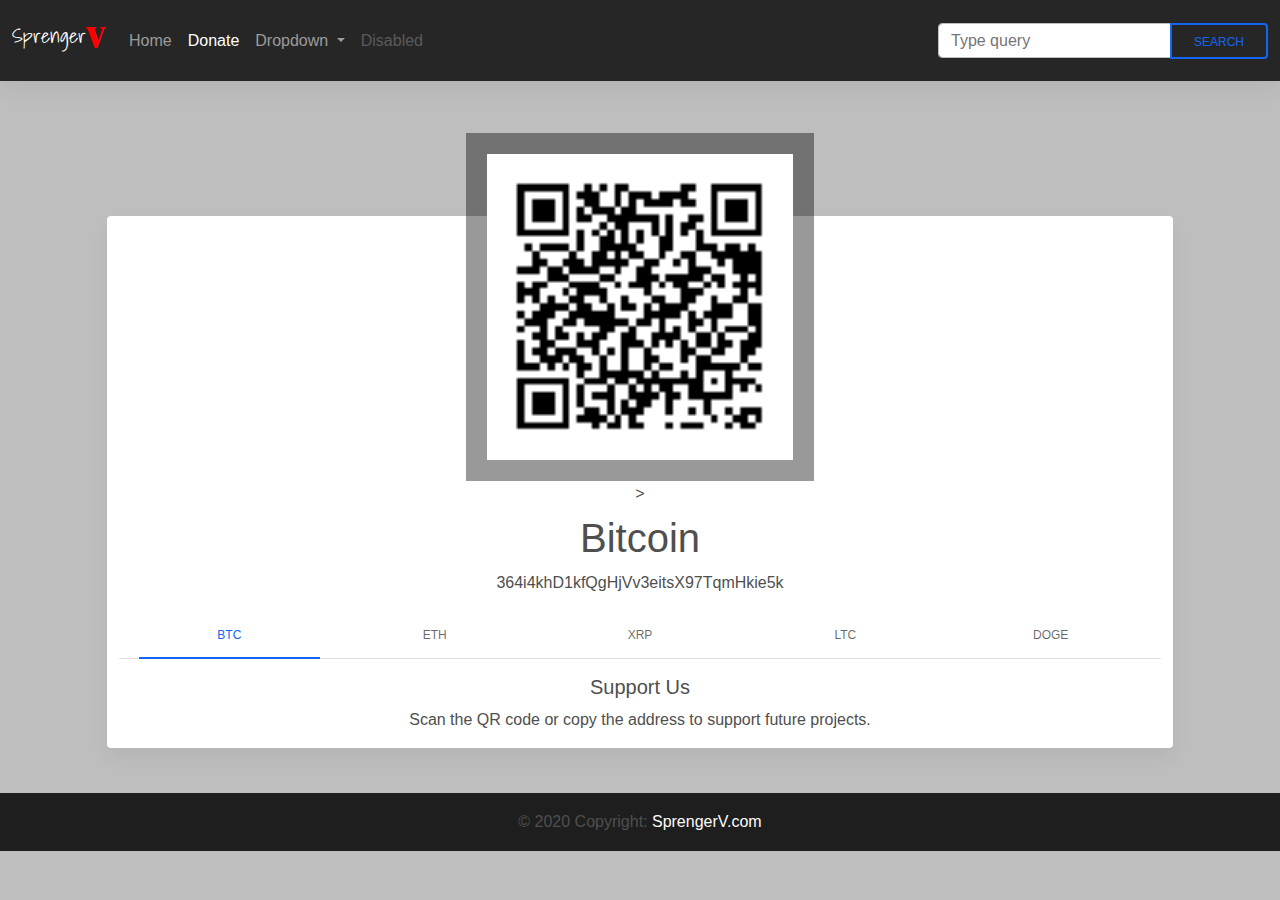
<file: donate.html>
<!DOCTYPE html>
<html lang="en">
  <head>
    <meta charset="UTF-8" />
    <meta name="viewport" content="width=device-width, initial-scale=1, shrink-to-fit=no" />
    <meta http-equiv="x-ua-compatible" content="ie=edge" />
    <title>SprengerV</title>
    <!-- Favicon -->
    <link rel="icon" href="img/favicon.png" type="image/x-icon" />
    <!-- Font Awesome -->
    <link rel="stylesheet" href="https://use.fontawesome.com/releases/v5.11.2/css/all.css" />
    <!-- MDB -->
    <link rel="stylesheet" href="css/mdb.min.css" />
    <!-- Google fonts -->
    <link rel="preconnect" href="https://fonts.gstatic.com">
    <link href="https://fonts.googleapis.com/css2?family=Abril+Fatface&family=Shadows+Into+Light&display=swap" rel="stylesheet">
    <link href="https://fonts.googleapis.com/css2?family=Press+Start+2P&display=swap" rel="stylesheet">
    <!-- Custom styles -->
    <link rel='stylesheet' href='css/custom.css' />
  </head>
  <body>
    <!-- Background wrapper -->
    <div id='background' class='bg-cover'>
      <!-- Navbar -->
      <nav class="navbar navbar-expand-lg navbar-dark bg-dark">
        <!-- Container wrapper -->
        <div class="container-fluid">
          <!-- Navbar brand -->
          <a class="navbar-brand"><span id='s'>Sprenger</span><span id='v'>V</span></a>

          <!-- Toggle button -->
          <button
            class="navbar-toggler"
            type="button"
            data-mdb-toggle="collapse"
            data-mdb-target="#navbarSupportedContent"
            aria-controls="navbarSupportedContent"
            aria-expanded="false"
            aria-label="Toggle navigation"
          >
            <i class="fas fa-bars"></i>
          </button>

          <!-- Collapsible wrapper -->
          <div class="collapse navbar-collapse" id="navbarSupportedContent">
            <!-- Left links -->
            <ul class="navbar-nav me-auto mb-2 mb-lg-0">
              <li class="nav-item">
                <a class="nav-link" aria-current="page" href="index.html">Home</a>
              </li>
              <li class="nav-item">
                <a class="nav-link active" href="donate.html">Donate</a>
              </li>
              <!-- Navbar dropdown -->
              <li class="nav-item dropdown">
                <a
                  class="nav-link dropdown-toggle"
                  href="#"
                  id="navbarDropdown"
                  role="button"
                  data-mdb-toggle="dropdown"
                  aria-expanded="false"
                >
                  Dropdown
                </a>
                <!-- Dropdown menu -->
                <ul class="dropdown-menu" aria-labelledby="navbarDropdown">
                  <li><a class="dropdown-item" href="#">Action</a></li>
                  <li><a class="dropdown-item" href="#">Another action</a></li>
                  <li><hr class="dropdown-divider" /></li>
                  <li>
                    <a class="dropdown-item" href="#">Something else here</a>
                  </li>
                </ul>
              </li>
              <li class="nav-item">
                <a class="nav-link disabled" href="#" tabindex="-1" aria-disabled="true"
                  >Disabled</a
                >
              </li>
            </ul>
            <!-- Left links -->

            <!-- Search form -->
            <form class="d-flex input-group w-auto">
              <input
                type="search"
                class="form-control"
                placeholder="Type query"
                aria-label="Search"
              />
              <button
                class="btn btn-outline-primary"
                type="button"
                data-mdb-ripple-color="dark"
              >
                Search
              </button>
            </form>
          </div>
          <!-- Collapsible wrapper -->
        </div>
        <!-- Container wrapper -->
      </nav>
      <!-- Navbar -->

      <!-- Content -->
      <main class='container-fluid'>
        <div class='row'>
          <!-- Card -->
          <div id='support' class="card text-center col-10 mx-auto">
              <!-- Card image -->
              <img id='qr' class='card-image col-6 col-md-4 mx-auto' src='img/btcqr.bmp'>>
              
              <div class="card-header container">
                <h1 id='currency'>Bitcoin</h1>
                <p id='addr'>364i4khD1kfQgHjVv3eitsX97TqmHkie5k</p>
                <ul class="nav nav-tabs card-header-tabs d-flex justify-content-center row">
                  <li class="nav-item col">
                      <a id='btc' class="nav-link active" href="#!">BTC</a>
                  </li>
                  <li class="nav-item col">
                      <a id='eth' class="nav-link" href="#!">ETH</a>
                  </li>
                  <li class="nav-item col">
                      <a id='xrp' class="nav-link" href="#!">XRP</a>
                  </li>
                  <li class="nav-item col">
                      <a id='ltc' class="nav-link" href="#!">LTC</a>
                  </li>
                  <li class="nav-item col">
                      <a id='doge' class="nav-link" href="#!">DOGE</a>
                  </li>
                </ul>
              </div>
              <div class="card-body">
                <h5 class="card-title">Support Us</h5>
                <p class="card-text">
                  Scan the QR code or copy the address to support future projects.
                </p>
              </div>
          </div>
          <!-- Card -->
        </div>
      </main>
      <!-- Content -->
      
      <!-- Footer -->
      <footer class="bg-dark text-center text-lg-start w-100">
        <!-- Copyright -->
        <div class="text-center p-3" style="background-color: rgba(0, 0, 0, 0.2)">
          © 2020 Copyright:
          <a class="text-light" href="http://sprengerv.com/">SprengerV.com</a>
        </div>
        <!-- Copyright -->
      </footer>
    </div>
  </body>

  <!-- MDB -->
  <script type="text/javascript" src="js/mdb.min.js"></script>
  <!-- Custom scripts -->
  <script type="text/javascript" src='js/donate.js'></script>
</html>
</file>
<file: css/custom.css>
body{
    background-color: #bebebe;
}
.carcaplow {
    position: static;
    y: -500;
}
.icon-color {
    background-color:#94536d !important;
}
#answers{
    margin-top: 20px;
}
#background {
    background-image: url(#!);
    min-height: 100vh;
    background-origin: inherit;
}
#msgBox {
    height: 130px;
}
#qr {
    padding: 2%;
    background-color: rgba(0, 0, 0, .4);
    margin-top: -8%;
    }
#quizbox {
    height: 250px;
}
#support {
    margin-top: 15vh;
    margin-bottom: 5vh;
}
#s {
    font-family: 'Shadows Into Light', cursive;
    margin-bottom: 10px;
}
#top{
    margin-top: 15vh;
}
#v {
    font-family: 'Abril Fatface', cursive;
    font-size: 28px;
    font-weight: bold;
    color: red;
    margin-bottom: 10px;
}
@media screen and (min-width: 768px){
    #msgBox{
        height: 105px;
    }

}
</file>
